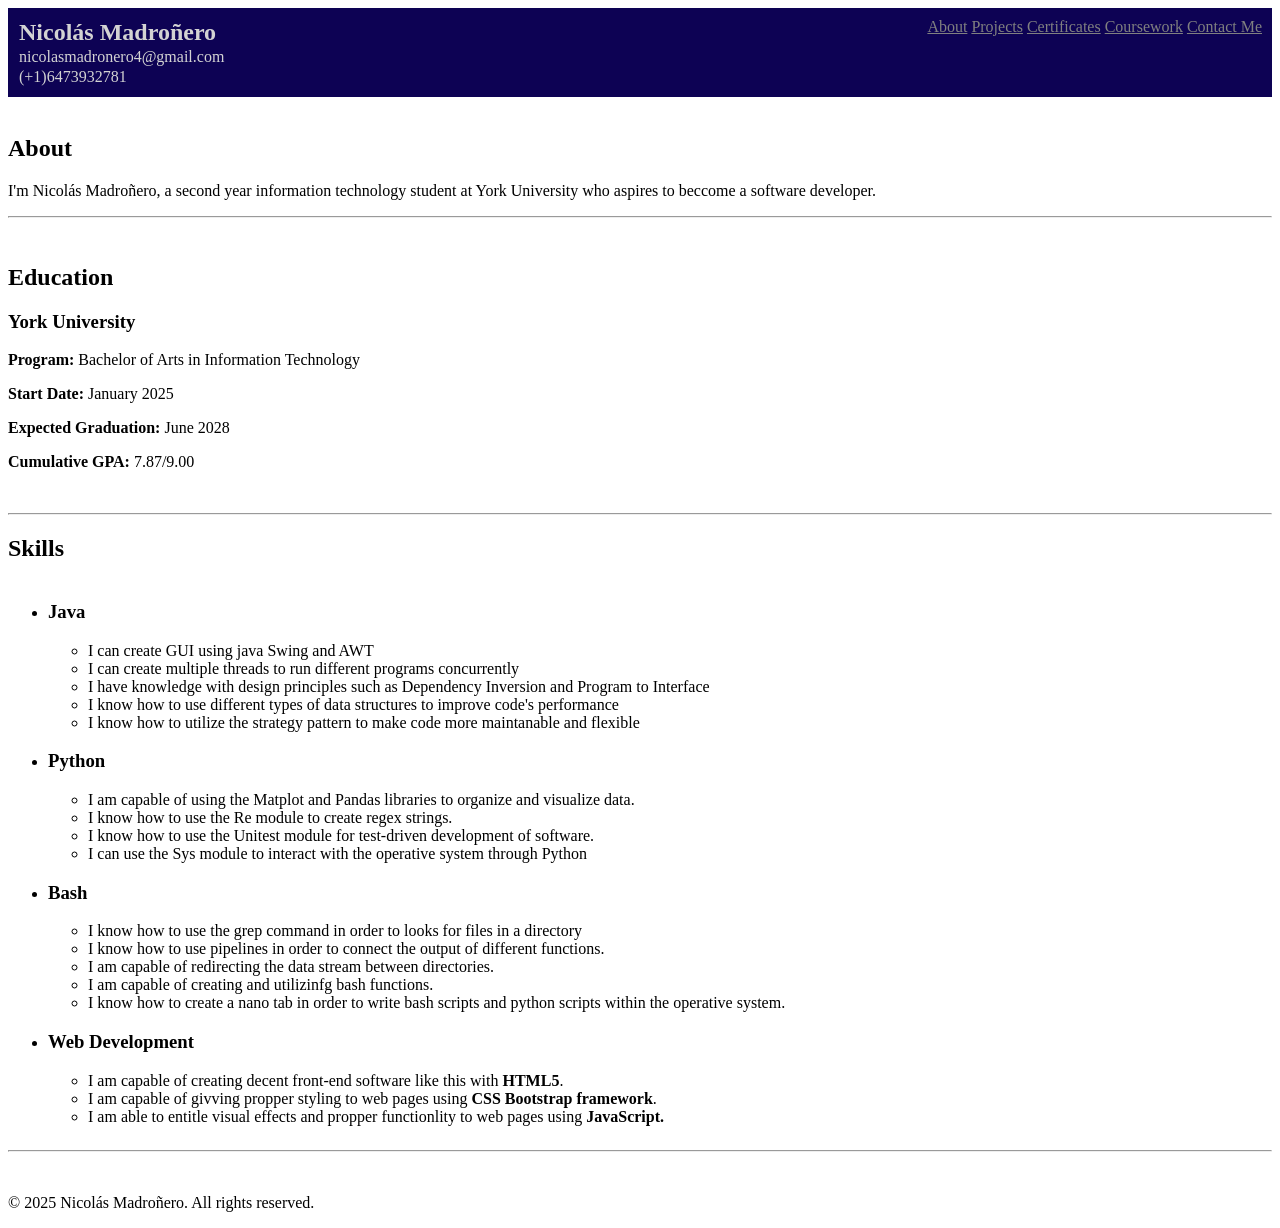
<file: index.html>
<!DOCTYPE html>
<html lang = "en">
    <head>
        <title>
            The Official Web Page of Nicolás Madroñero
        </title>
        <meta name="author" content="Nicolas Madronero Martinez">
        <meta name="keywords" content="Nicolas, Madronero, Nicolás, Madroñero">
        <link rel="stylesheet" type="text/css" href="custom.css">
       <script src="code.js"></script>
    </head>
    
    <body>
    <nav class = "container">
    <div class = "personalinfo">
    
        <h1 >Nicolás Madroñero</h1>
        <p>
          nicolasmadronero4@gmail.com
          </p>
        <p> (+1)6473932781
        </p>
        </div>
        <div class = "menu" >
                <a href = "index.html" onmouseover = "cca()" onmouseout = "rca()" id = "optA">About</a>
                <a href = "projects.html" onmouseover = "ccb()" onmouseout = "rcb()" id = "optB">Projects</a>
                <a href = "#certificates"  onclick = "commingsoon()" onmouseover = "ccc()" onmouseout = "rcc()" id = "optC">Certificates</a>
                <a href = "coursework.html" onmouseover = "ccd()" onmouseout = "rcd()" id = "optD">Coursework</a>
                <a href = "#Form"  onclick = "commingsoon()" onmouseover = "cce()" onmouseout = "rce()" id = "optE">Contact Me</a>
             </div>
        </nav>
        <br>
        <section  id = "about">
        <h2>
            About
        </h2>
        <div id = "#aboutblock">
        <p>
        
        I'm Nicolás Madroñero, a second year information technology student at 
        York University who aspires to beccome a software developer. 
            
        </p><hr>
        </div>
        </section> <br>
        

        <section id = "edu" >
          <div id = "eduinfo" >
          <h2>
            Education
          </h2>
    
            <h3>York University</h3>
            <p><b>Program: </b> Bachelor of Arts in Information Technology</p>
            <p><b>Start Date: </b> January 2025</p>
            <p><b>Expected Graduation: </b> June 2028</p>
            <p><b>Cumulative GPA: </b> 7.87/9.00</p>

          </div>
          
          <br><hr>
        </section>
        <section id = "skills">
        
        <h2 >
            Skills
        </h2>
        <div class = "s_container">
        <div class = "skilllist">
        
        
        <p>
            <ul>
              <li><h3>Java</h3></li>
              <ul>
                <li>I can create GUI using java Swing and AWT</li>
                <li>I can create multiple threads to run different programs concurrently</li>
                <li>I have knowledge with design principles such as Dependency Inversion and Program to Interface</li>
                <li>I know how to use different types of data structures to improve code's performance</li>
                <li>I know how to utilize the strategy pattern to make code more maintanable and flexible</li>
              </ul>
                <li><h3>Python</h3></li>
                <ul>
                  <li>
                I am capable of using the Matplot and Pandas libraries to organize and visualize data. 
              </li>
              <li>
                I know how to use the Re module to create regex strings. 
              </li>
              <li>
                I know how to use the Unitest module for test-driven development of software.
              </li> 
              <li>
                I can use the Sys module to interact with the operative system through Python
              </li>

              </ul>
                <li><h3>Bash</h3></li>
                <ul>
                  <li>
                    I know how to use the grep command in order to looks for files in a directory
                  </li>
                  <li>
                    I know how to use pipelines in order to connect the output of different functions.
                  </li>
                  <li>
                    I am capable of redirecting the data stream between directories.
                  </li>
                  <li>
                    I am capable of creating and utilizinfg bash functions. 
                  </li>
                  <li>
                    I know how to create a nano tab in order to write bash scripts and python scripts within the operative system.
                  </li> 
                </ul>
                

                <li><h3>Web Development</h3></li>
                <ul>
                
                <li>I am capable of creating decent front-end software like this with <span style="font-weight:bold">HTML5</span>.</li>
                <li>I am capable of givving propper styling to web pages using <span style="font-weight:bold">CSS Bootstrap framework</span>.</li>
                <li>I am able to entitle visual effects and propper functionlity to web pages using <span style="font-weight:bold">JavaScript.</span></li>
                </ul>
                
                
            </ul>
        </p>
        </div>
        <figure>
        
    </figure>
        </div>  
    </section><hr><br>

    

    

    
    
    <footer>
        <p>&copy; 2025 Nicolás Madroñero. All rights reserved.</p>
    </footer>
    </body>
</html>
</file>
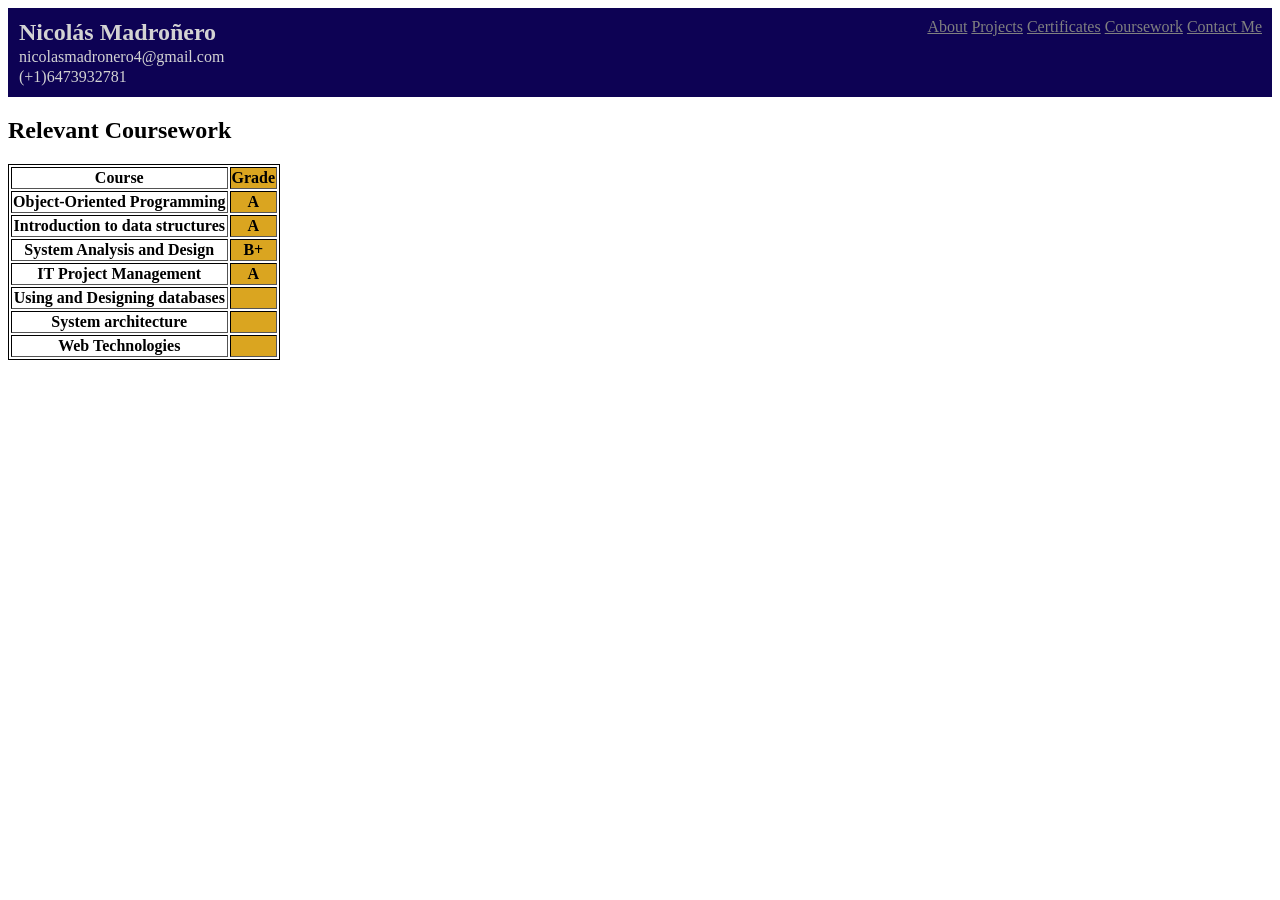
<file: coursework.html>
<!DOCTYPE html>
<html>
    <head>
        <title>Nicolas Madronero COursework in York Univeristy</title>
        <link rel="stylesheet" type="text/css" href="custom.css">
        <script src="code.js"></script>
    </head>
    <body>
        <nav class = "container">
    <div class = "personalinfo">
    
        <h1 >Nicolás Madroñero</h1>
        <p>
          nicolasmadronero4@gmail.com
          </p>
        <p> (+1)6473932781
        </p>
        </div>
        <div class = "menu" >
                <a href = "index.html" onmouseover = "cca()" onmouseout = "rca()" id = "optA">About</a>
                <a href = "projects.html" onmouseover = "ccb()" onmouseout = "rcb()" id = "optB">Projects</a>
                <a href = "#certificates"  onclick = "commingsoon()" onmouseover = "ccc()" onmouseout = "rcc()" id = "optC">Certificates</a>
                <a href = "coursework.html" onmouseover = "ccd()" onmouseout = "rcd()" id = "optD">Coursework</a>
                <a href = "#Form"  onclick = "commingsoon()" onmouseover = "cce()" onmouseout = "rce()" id = "optE">Contact Me</a>
             </div>
        </nav>
        <section id = "coursework">
        <h2>
            Relevant Coursework
        </h2>
        <section>
        <table border = "1" >
            
            <colgroup>
                <col class = "details" span = "1"/>
                <col class = "grade"/>
            </colgroup>
            <tr>
                <th>Course</th>
                <th>Grade</th>
            </tr>

            <tr>
                <th>Object-Oriented Programming</th>   
                <th>A</th>
            </tr>

            <tr>
                <th>Introduction to data structures</th>
                <th>A</th>
            </tr>


            <tr>
                <th>System Analysis and Design</th>
                <th>B+</th>
            </tr>

            <tr>
                <th>IT Project Management</th>
                <th>A</th>
            </tr>

            <tr>
                <th>Using and Designing databases</th>
                <th> </th>
            </tr>

            <tr>
                <th>System architecture</th>
                <th> </th>
            </tr>

            <tr>
                <th>Web Technologies</th>
                <th> </th> 
            </tr>


        </table>
        </section>
    </body>
</html>
</file>
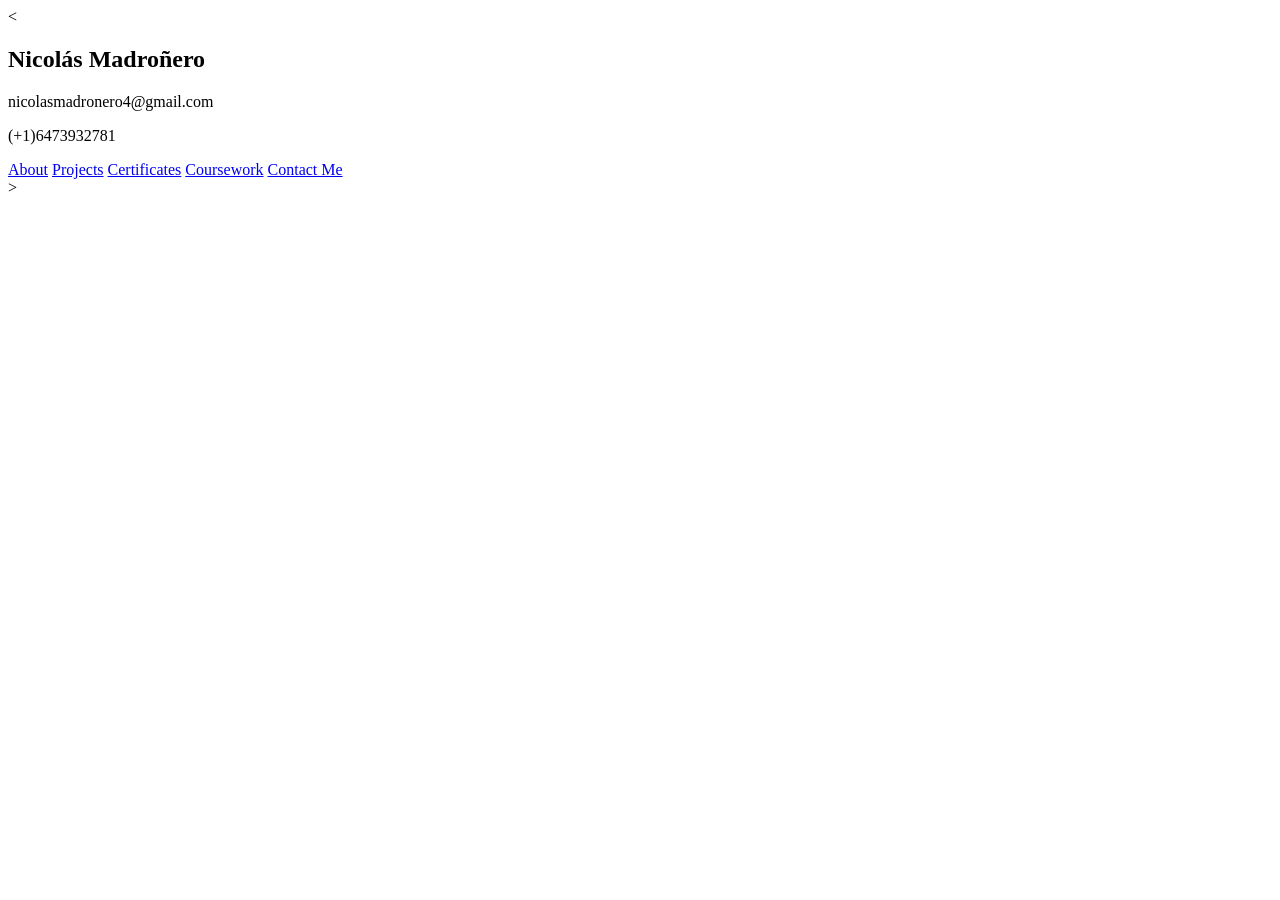
<file: forms.html>
<!DOCTYPE html>
<html>
    <head>
        <Title>Feedback and Contact form</Title>
    </head>
    <body>
        <<nav class = "container">
    <div class = "personalinfo">
    
        <h1 >Nicolás Madroñero</h1>
        <p>
          nicolasmadronero4@gmail.com
          </p>
        <p> (+1)6473932781
        </p>
        </div>
        <div class = "menu" >
                <a href = "index.html" onmouseover = "cca()" onmouseout = "rca()" id = "optA">About</a>
                <a href = "projects.html" onmouseover = "ccb()" onmouseout = "rcb()" id = "optB">Projects</a>
                <a href = "#certificates"  onclick = "commingsoon()" onmouseover = "ccc()" onmouseout = "rcc()" id = "optC">Certificates</a>
                <a href = "coursework.html" onmouseover = "ccd()" onmouseout = "rcd()" id = "optD">Coursework</a>
                <a href = "#Form"  onclick = "commingsoon()" onmouseover = "cce()" onmouseout = "rce()" id = "optE">Contact Me</a>
             </div>
        </nav>
    </body>
</html>>
</file>
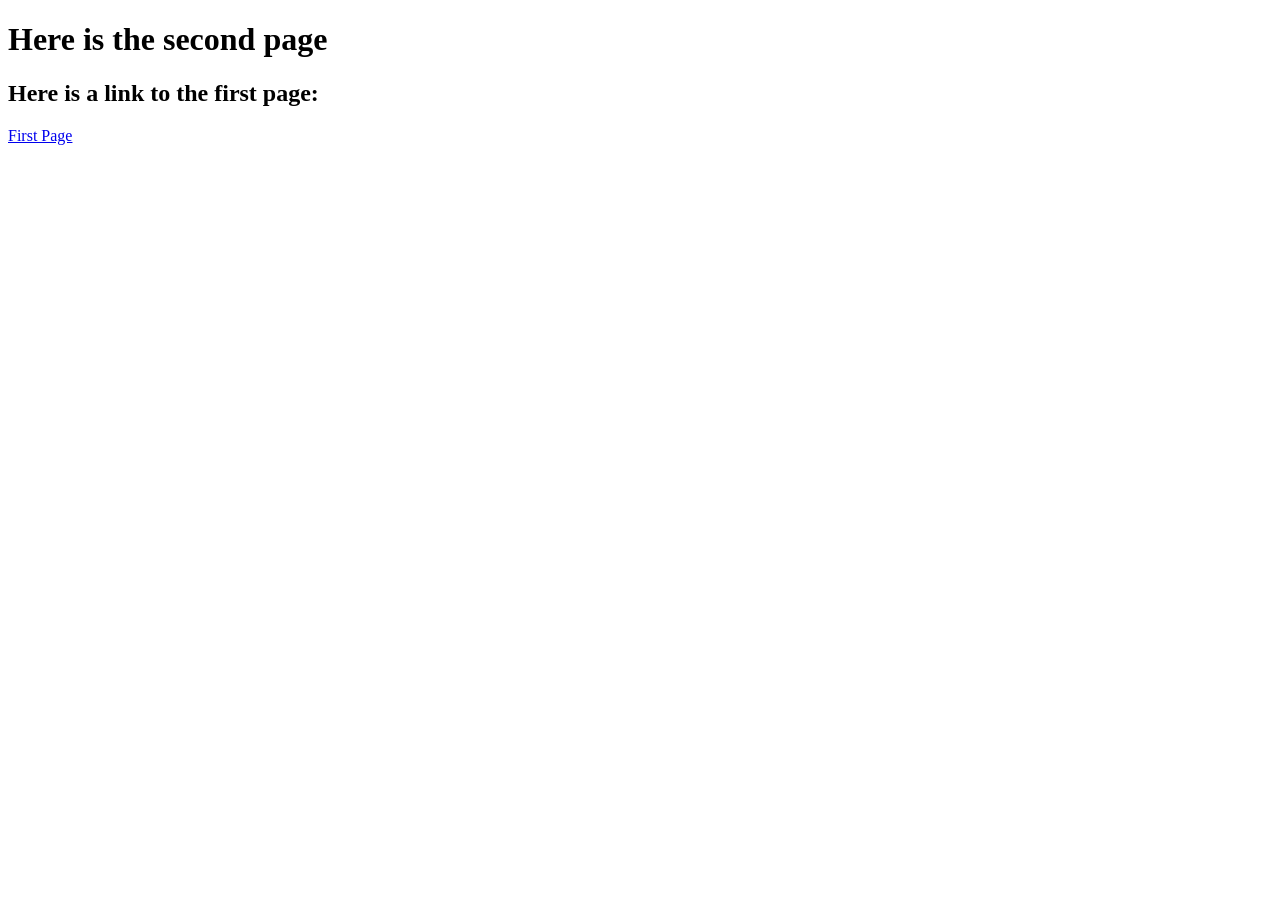
<file: next-page.html>
<!DOCTYPE html>
<html>
    <head>
        <title>Nicolas Madronero Martinez</title>
       
    </head>
    <body>
        <h1>Here is the second page</h1>
        <h2>Here is a link to the first page: </h2>
        <a href = "index.html">First Page</a>
    </body>
</html>
</file>
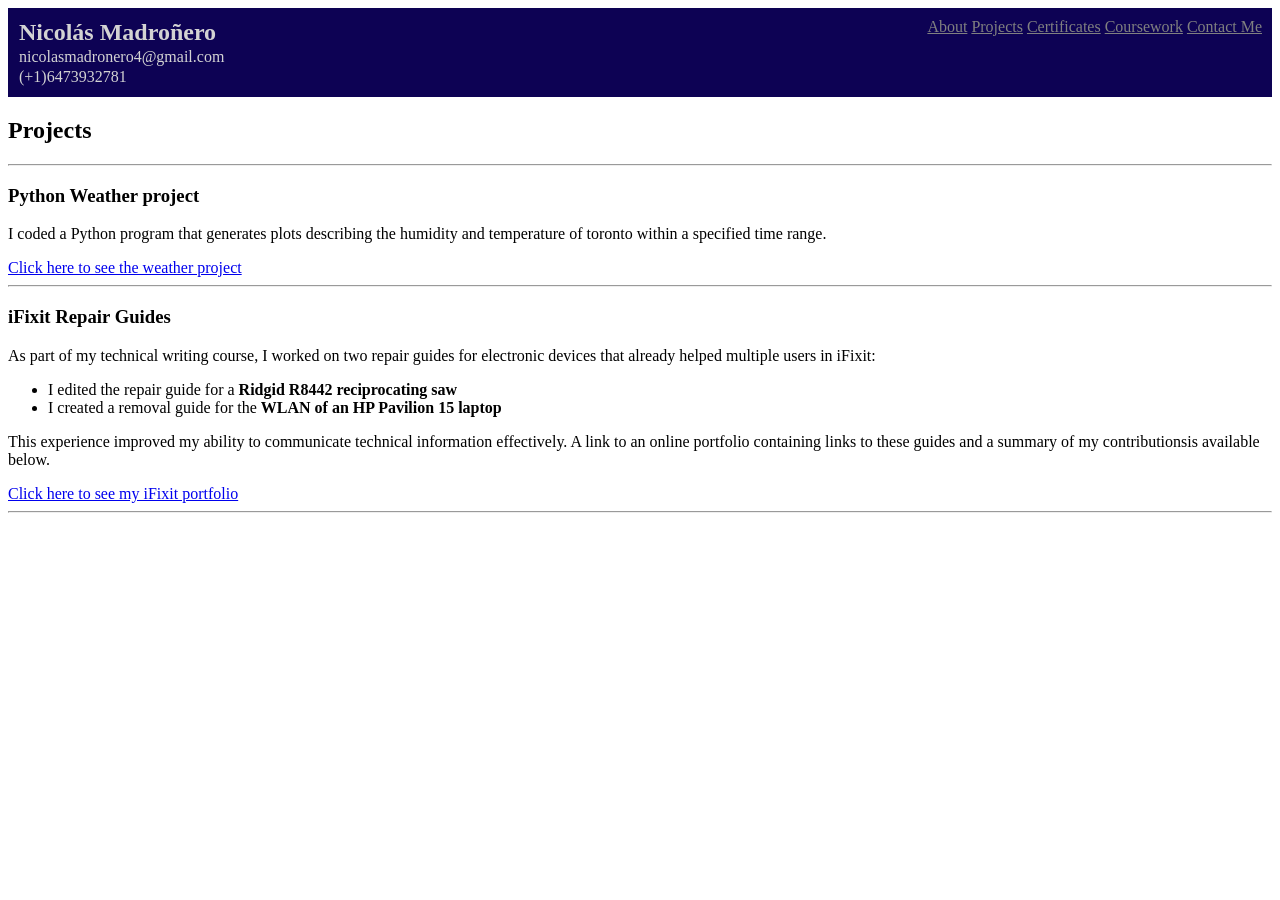
<file: projects.html>
<!DOCTYPE html>
<html>
    <head>
        <title>Nicolas Madronero Martinez</title>
        <link rel="stylesheet" type="text/css" href="custom.css">
        <script src="code.js"></script>
       
    </head>
    <body>
        <nav class = "container">
    <div class = "personalinfo">
    
        <h1 >Nicolás Madroñero</h1>
        <p>
          nicolasmadronero4@gmail.com
          </p>
        <p> (+1)6473932781
        </p>
        </div>
        <div class = "menu" >
                <a href = "index.html" onmouseover = "cca()" onmouseout = "rca()" id = "optA">About</a>
                <a href = "projects.html" onmouseover = "ccb()" onmouseout = "rcb()" id = "optB">Projects</a>
                <a href = "#certificates"  onclick = "commingsoon()" onmouseover = "ccc()" onmouseout = "rcc()" id = "optC">Certificates</a>
                <a href = "coursework.html" onmouseover = "ccd()" onmouseout = "rcd()" id = "optD">Coursework</a>
                <a href = "#Form"  onclick = "commingsoon()" onmouseover = "cce()" onmouseout = "rce()" id = "optE">Contact Me</a>
             </div>
        </nav>

        <section id = "projects">
        <h2>
            Projects
        </h2>
        <div><hr>
        <h3>
            Python Weather project
        </h3>
        <p>I coded a Python program that generates plots describing the humidity and temperature of toronto within a specified time range. </p>
        <aside><a href = https://colab.research.google.com/drive/1qL2LtM10v4-eYK34B1tfObZrCeBoJ9Aa>Click here to see the weather project</a></aside>
        </div><hr>
        <div>
        <h3>
            iFixit Repair Guides
        </h3>
        <p>As part of my technical writing course, I worked on two repair guides for electronic devices that already helped multiple users in iFixit: </p>
        <ul>
            <li>I edited the repair guide for a <b>Ridgid R8442 reciprocating saw</b></li>
            <li>I created a removal guide for the <b>WLAN of an HP Pavilion 15 laptop</b></li>
        </ul>
        <p>This experience improved my ability to communicate technical information effectively. A link to an online portfolio containing links to these guides and a summary of my contributionsis available below.</p>

        <aside><a href = https://sites.google.com/my.yorku.ca/nicolas-madronero/home?authuser=0>Click here to see my iFixit portfolio</a></aside>

    </section><hr><br>

    </body>
</html>
</file>
<file: custom.css>
/*Navigation bar*/
.container{background-color: rgb(13, 2, 84); display:flex; justify-content: space-between;  padding: 10px;}
.personalinfo{display: flex; flex-direction: column;}
.personalinfo h1{margin: 1px; color: lightgrey;}
.personalinfo p{margin: 1px; color: lightgrey;}
.menu{float: right; color: grey;}
.menu a{color: grey;}

/*About*/
#aboutblock{float: left;}

/*Skills*/
.s_container{display:flex; justify-content: space-between; padding: 0; margin:0}
.s_list{float: left;}


/*Recommendations*/
#rform{display:flex;justify-content: center; align-items:center;}
#namebox{border-radius: 10px }
#recommendationbox{border-radius:10px}
button{border-radius:10px}

.imagebox{
    display:flex; 
    flex-wrap: wrap; 
    justify-content: flex-start;
    flex-direction: row;
    padding: 1px;
    margin: 1px;

}

.pythonlogo{
    display: flex;
    float: right;
}

.logocontainer{
  display: flex;
  flex-direction: column;
  align-items: center;
  margin: 5px;
  text-align: center;
  font-size: 12px;
}

.logo{
 margin: 1px; 
 border-radius: 2px;
}


#google1{
    width: 60px; 
    height: 40px
}

#ibm{
    width: 70px; 
    height: 50px
}

section table col.grade{
    background-color: goldenrod;
}



section table{
    border:1px solid black;
}
</file>
